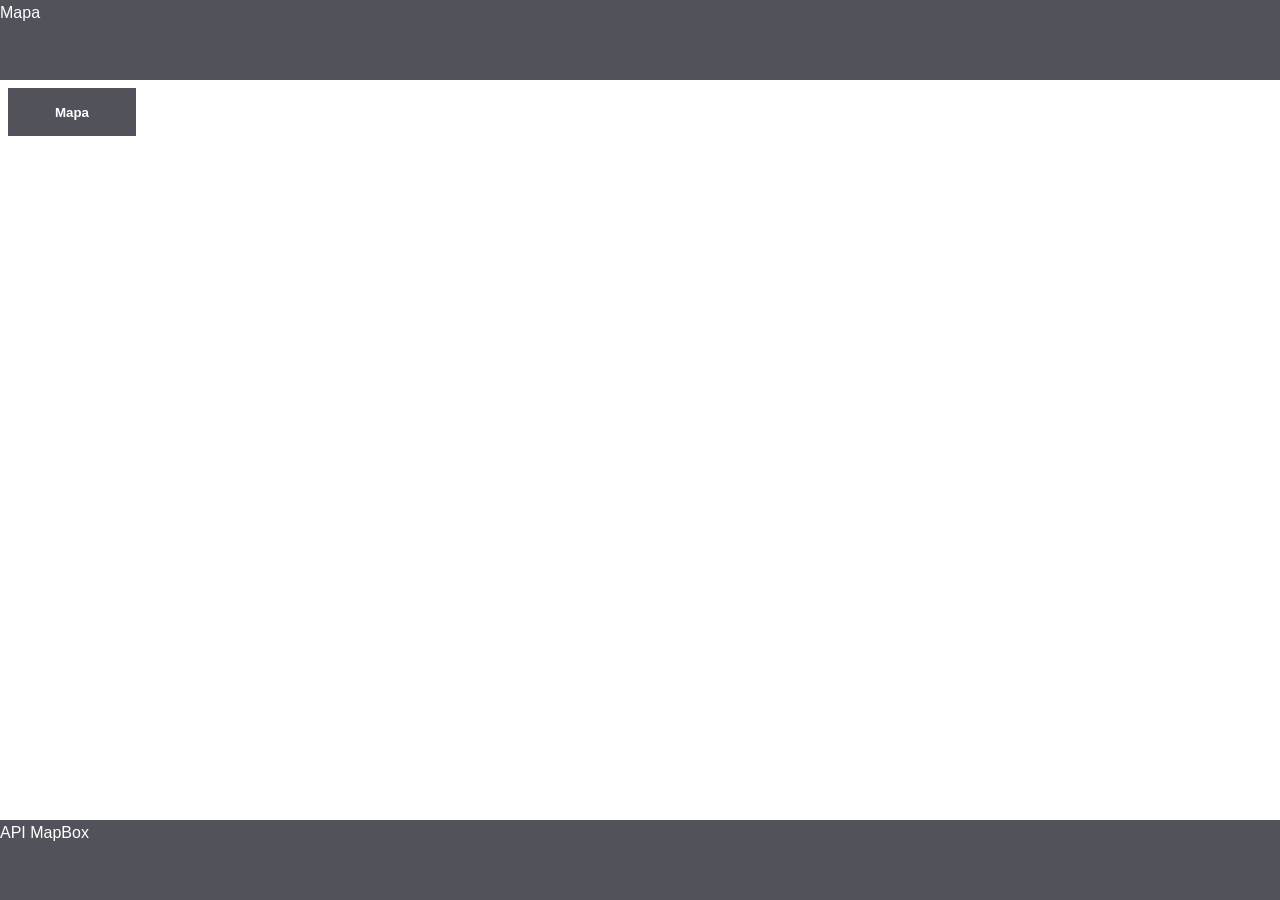
<file: atividade/resposta/index.html>
<!DOCTYPE html>
<html lang="pt-br">

<head>
    <meta charset=" UTF-8">
    <meta name="viewport" content="width=device-width, initial-scale=1.0">
    <title>API MapBox</title>
    <link rel="stylesheet" href="estilo.css">
    <script src="app.js"></script>
</head>

<body>
    <header>
        <a href="./mapa.html">Mapa</a>
    </header>
    <main>
        <a href="./mapa.html">
            <button id="botaoMapa">Mapa</button>
        </a>
    </main>
    <footer>
        <a href="https://www.mapbox.com/">API MapBox</a>
    </footer>
</body>

</html>
</file>
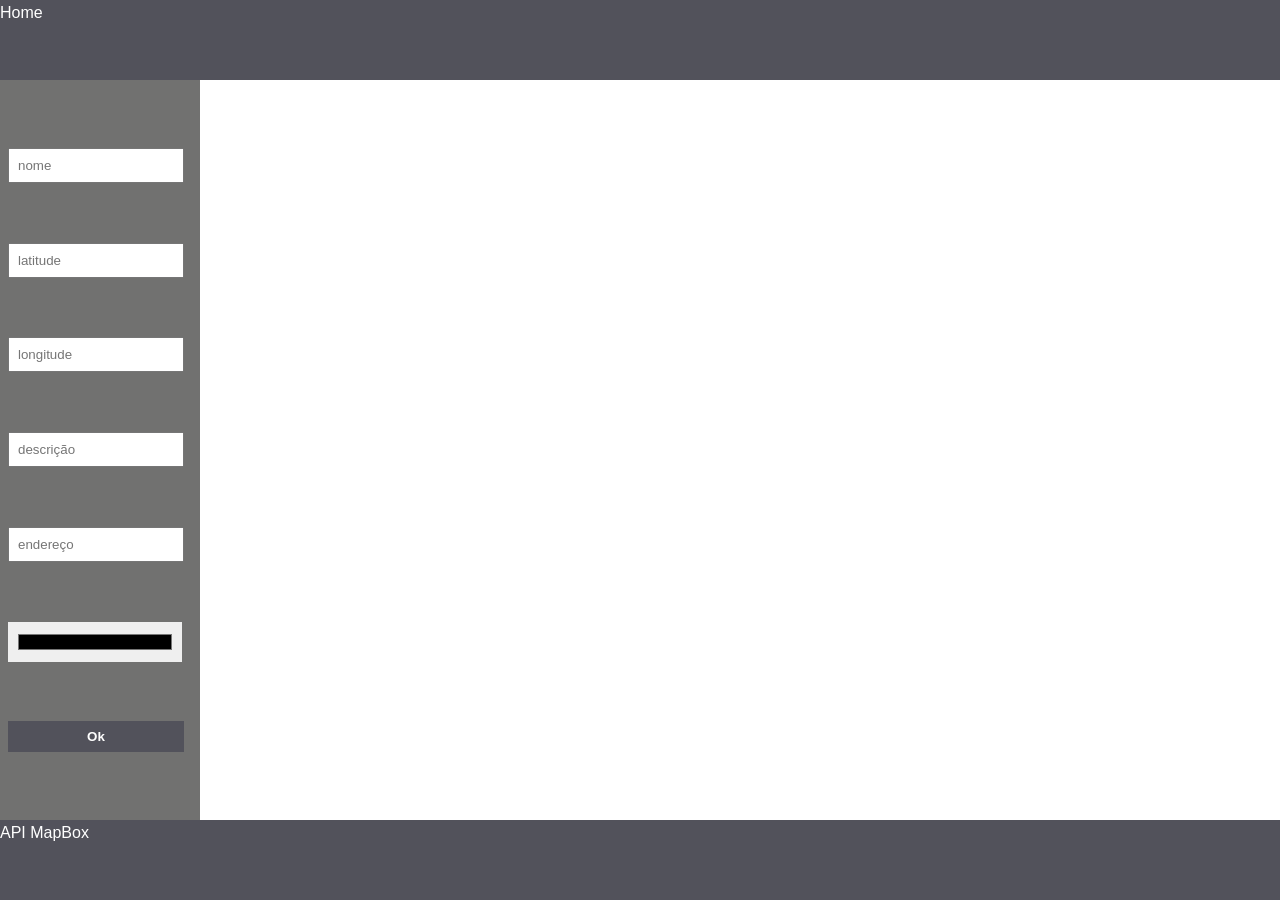
<file: atividade/resposta/mapa.html>
<!DOCTYPE html>
<html lang="pt-br">

<head>
    <meta charset=" UTF-8">
    <meta name="viewport" content="width=device-width, initial-scale=1.0">
    <title>API MapBox</title>
    <link rel="stylesheet" href="estilo.css">
    <!-- CSS do Mapbox -->
    <link href="https://api.mapbox.com/mapbox-gl-js/v2.15.0/mapbox-gl.css" rel="stylesheet" />
    <!-- JS do Mapbox -->
    <script src="https://api.mapbox.com/mapbox-gl-js/v2.15.0/mapbox-gl.js"></script>
    <script src="app.js"></script>
</head>

<body>
    <header>
        <a href="./index.html">Home</a>
    </header>
    <main>
        <div id="barralateral">
            <input id="nome" type="text" placeholder="nome">
            <input id="latitude" type="text" placeholder="latitude">
            <input id="longitude" type="text" placeholder="longitude">
            <input id="descricao" type="text" placeholder="descrição">
            <input id="endereco" type="text" placeholder="endereço">
            <input id="cor" type="color">
            <button id="botaoLocalizacao" onclick="processar()">Ok</button>
        </div>
        <div id="map"></div>
    </main>
    <footer>
        <a href="https://www.mapbox.com/">API MapBox</a>
    </footer>
</body>

</html>
</file>
<file: atividade/resposta/estilo.css>
html,
body {
    height: 100%;
    margin: 0;
    padding: 0;
    font-size: 16px;
    font-family: 'Segoe UI', Tahoma, Geneva, Verdana, sans-serif;
    box-sizing: border-box;
    /* Faz com que largura e altura incluam bordas e padding no cálculo. */
}

/*
box-sizing: content-box;
  Especifica que apenas o conteúdo deve ser considerado
  na largura e na altura total do elemento:
  content width + padding + border => largura real do elemento
  content height + padding + border => altura real do elemento 
  Ou seja: o elemento fica maior do que especificado 
           na largura e na altura.

box-sizing: border-box;
  Especifica que o conteúdo, o padding e a borda devem ser 
  considerados na largura e na altura total do elemento.
*/

body {
    line-height: 1.6;
    /* Define o espaçamento entre linhas para melhorar a legibilidade. */
    display: flex;
    flex-direction: column;
    min-height: 100vh;
    /* vh: viewport height (altura da janela de visualização). */
}

header,
footer {
    height: 5rem;
    background-color: rgb(82 82 91);
    /* Zinc 600 no Tailwind CSS. */
    color: rgb(244 244 245);
    /* Zinc 100 no Tailwind CSS. */
}

header a,
footer a {
    color: white;
    text-decoration: none;
}

main {
    display: flex;
    flex: 1;
    margin: 0;
    padding: 0;
}

button {
    background-color: rgb(82 82 91);
    /* Zinc 600 no Tailwind CSS. */
    color: white;
    font-weight: bold;
    border: none;
}

#botaoMapa {
    height: 3rem;
    width: 8rem;
    margin: 0.5rem;
}

#botaoLocalizacao {
    padding: .5rem;
}

#map {
    flex: 1;
    height: 100%;
    color: white;
}

#barralateral {
    padding: .5rem;
    width: 11rem;
    display: flex;
    flex-direction: column;
    justify-content: space-evenly;
    background-color: rgb(113, 113, 112); /* Zinc 300 no Tailwind CSS. */
    padding-right: 1rem;
}

input {
    padding: .5rem;
}

#cor {
  appearance: none; /* Remove o estilo padrão. O outro valor possível é 'auto'. */
  -webkit-appearance: none; /* Remove o estilo padrão nos navegadores Safari e Chrome. O outro valor possível é 'auto'. */
  -moz-appearance: none;    /* Remove o estilo padrão no navegador Firefox. O outro valor possível é 'auto'. */
  border: none;
  width: 10.9rem; /* Largura do retângulo. */
  height: 2.5rem; /* Altura do retângulo. */
  cursor: pointer;
}

.mapboxgl-popup-content {
    background: white;
    color: black;
    font-family: sans-serif;
}

.mapboxgl-popup-content a {
    color: #007cbf;
    text-decoration: underline;
}

.mapboxgl-popup-tip {
    border-top-color: white;
}
</file>
